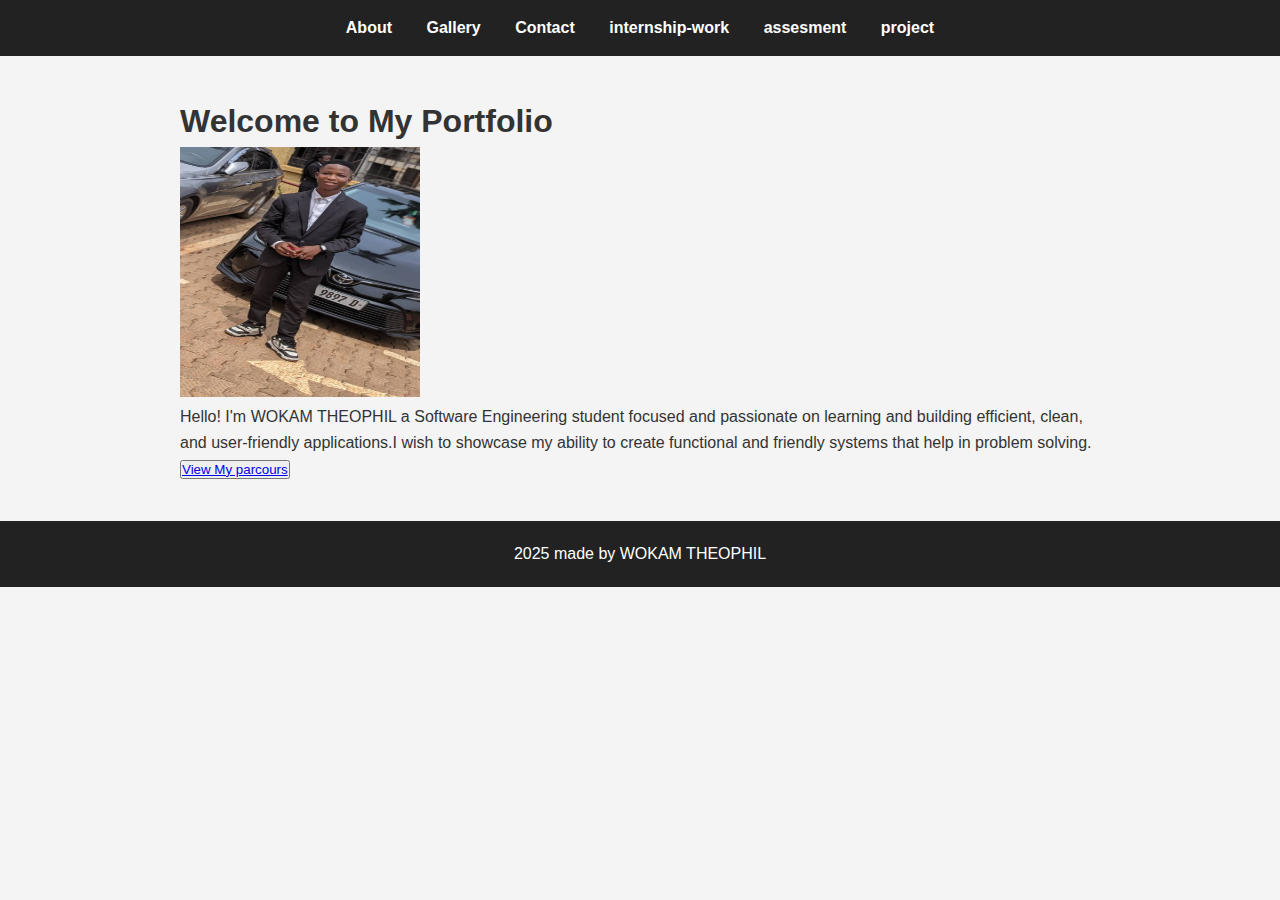
<file: index.html>
<!DOCTYPE html>
<html lang="en">
<head>
  <meta charset="UTF-8">
  <meta name="viewport" content="width=device-width, initial-scale=1.0">
  <title>My Portfolio</title>
<link rel="stylesheet" href="style.css">
</head>
<body>
<nav>
  <a href="about.html">About</a>
  <a href="gallery.html">Gallery</a>
  <a href="contact.html">Contact</a>
  <a href="internship.html">internship-work</a>
  <a href="assesment.html">assesment</a>
  <a href="project.html">project</a>
</nav>
  <div class="container">
    <h1>Welcome to My Portfolio</h1>
    <div class="profile-image"><img src="images/IMG-20241109-WA0055.jpg" alt="My Photo" height="250" width="240" ></div> 
    <p>Hello! I'm WOKAM THEOPHIL a Software Engineering student focused  and passionate on learning and building efficient, clean, and user-friendly applications.I wish to showcase my ability to create functional and friendly systems that help in problem solving.</p>
    <button><a href="myparcours.html">View My parcours</a>
    </button>
  </div>
  
    <footer>
        <p> 2025 made by WOKAM THEOPHIL</p>
    </footer>
</body>
</html>
</file>
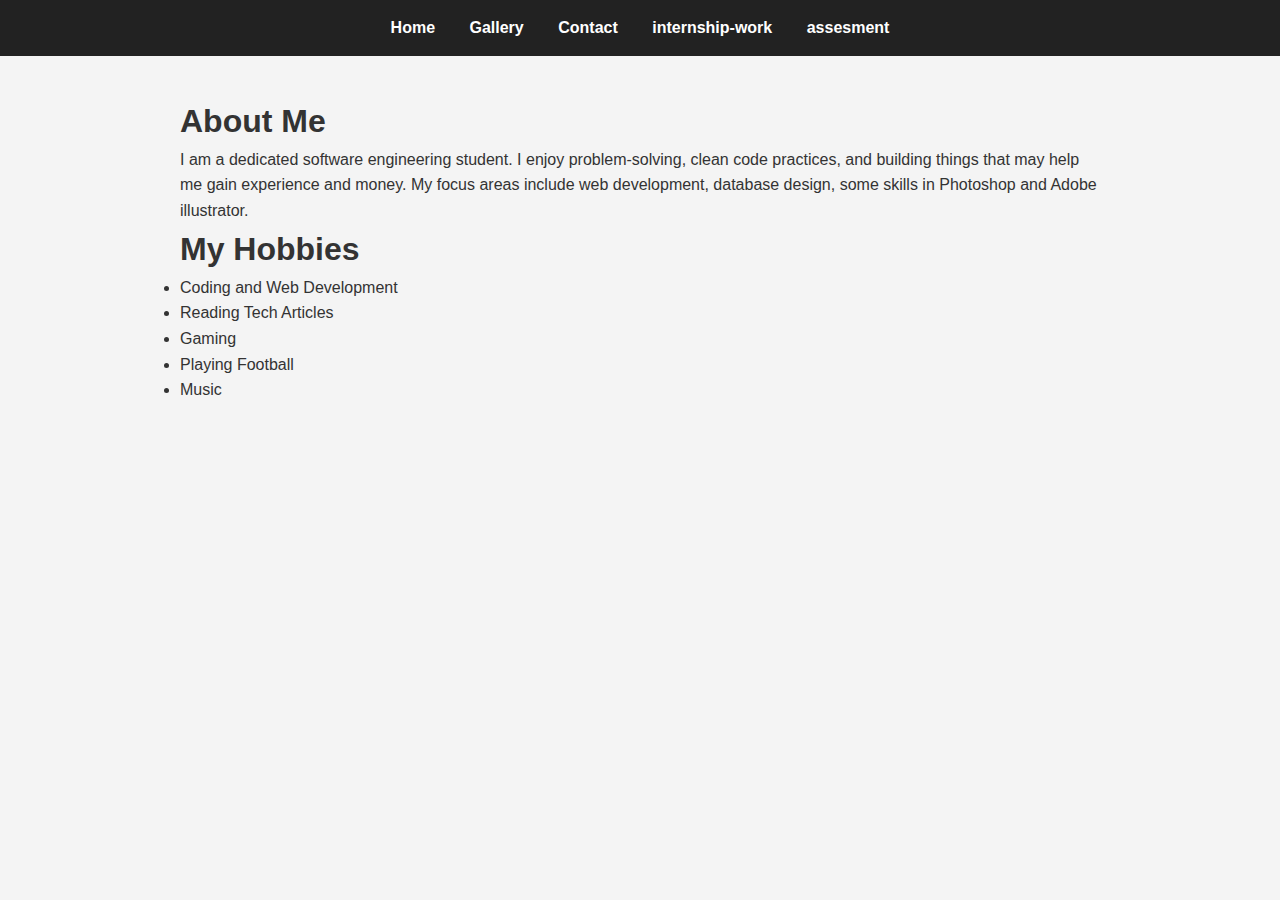
<file: about.html>
<!DOCTYPE html>
<html lang="en">
<head>
  <meta charset="UTF-8">
  <meta name="viewport" content="width=device-width, initial-scale=1.0">
  <title>About Me</title>
  <link rel="stylesheet" href="style.css">
</head>
<html>
<body>
  <nav>
  <a href="index.html">Home</a>
  <a href="gallery.html">Gallery</a>
  <a href="contact.html">Contact</a>
  <a href="internship.html">internship-work</a>
  <a href="assesment.html">assesment</a>
  </nav>
  <div class="container">
    <h1>About Me</h1>
    <p>I am a dedicated software engineering student. I enjoy problem-solving, clean code practices, and building things that may help me gain experience and money. My focus areas include web development, database design, some skills in Photoshop and Adobe illustrator.</p>
    <h1>My Hobbies</h1>
    <ul>
      <li>Coding and Web Development</li>
      <li>Reading Tech Articles</li>
      <li>Gaming</li>
      <li>Playing Football</li>
      <li>Music</li>
    </ul>
  </div>
</body>
</html>
</file>
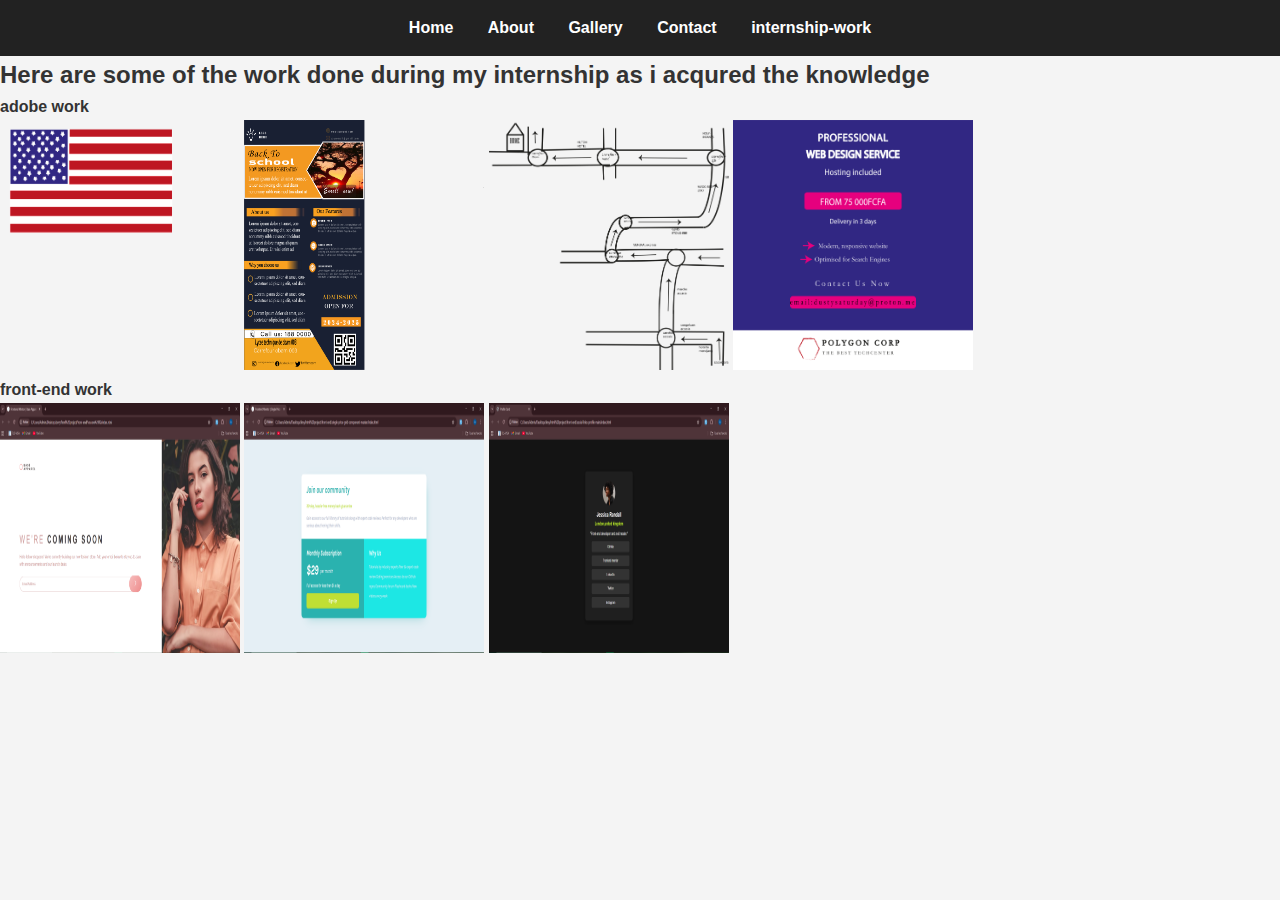
<file: assesment.html>
<!DOCTYPE html>
<html lang="en">
<head>
    <meta charset="UTF-8">
    <meta name="viewport" content="width=device-width, initial-scale=1.0">
    <title>work done</title>
    <link rel="stylesheet" href="style.css">
</head>
<body>
    <nav>
  <a href="index.html">Home</a>
  <a href="about.html">About</a>
  <a href="gallery.html">Gallery</a>
  <a href="contact.html">Contact</a>
  <a href="internship.html">internship-work</a>
  </nav>
  <h2>Here are some of the work done during my internship as i acqured the knowledge</h2>
  <h4>adobe work</h4>
<img src="adobe/american flag-01.png" alt="" height="250" width="240" >
<img src="adobe/flyer.png" alt="" height="250" width="240" >
<img src="adobe/my trajet 2.png" alt="" height="250" width="240" >
<img src="adobe/POLYGON CORP.png" alt="" height="250" width="240" ></br>

<h4>front-end work</h4>
<img src="front-end/front_end1.PNG" alt="" height="250" width="240" >
<img src="front-end/front_end2.PNG" alt="" height="250" width="240" >
<img src="front-end/front_end3.PNG" alt="" height="250" width="240" >
</body>
</html>
</file>
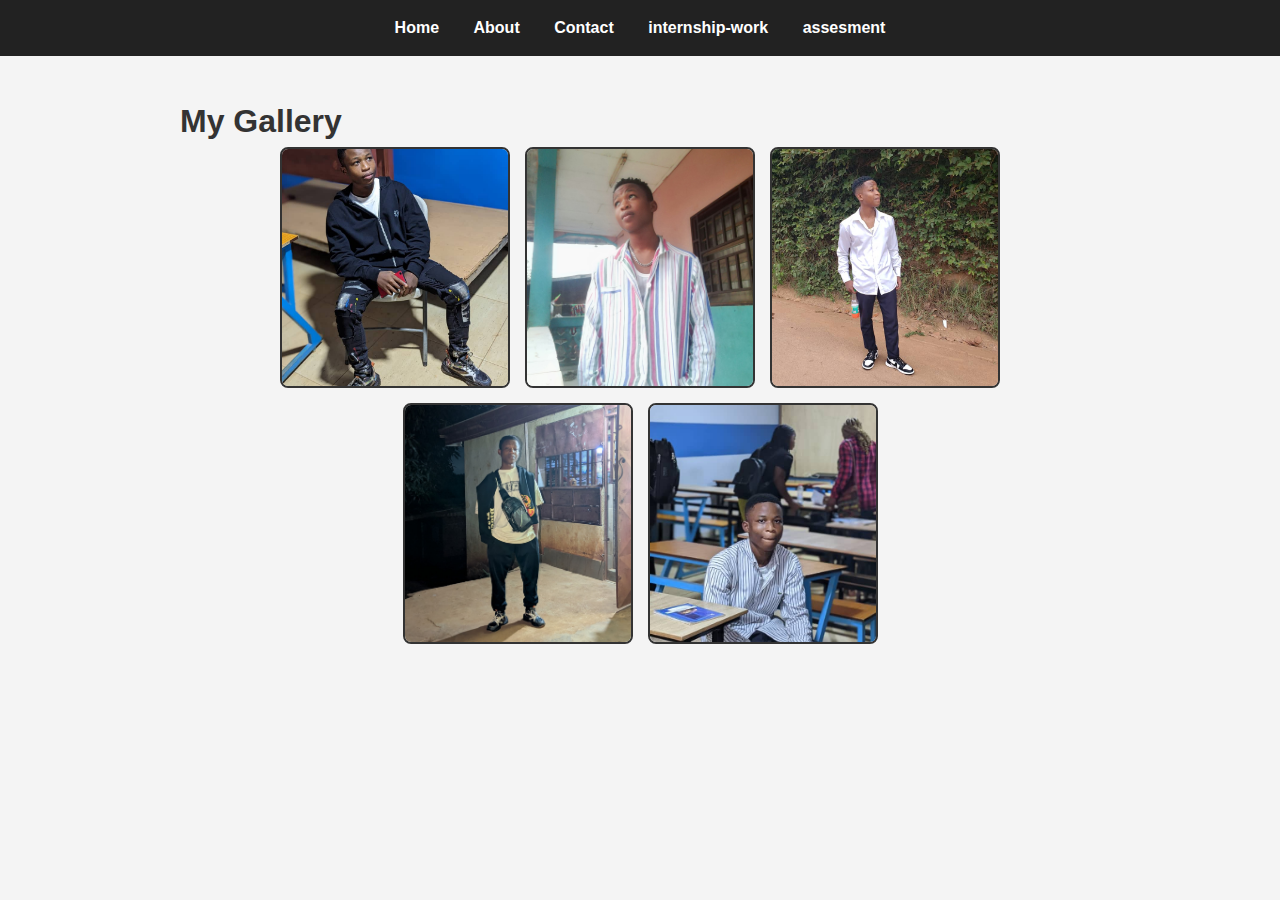
<file: gallery.html>
<!DOCTYPE html>
<html lang="en">
<head>
  <meta charset="UTF-8">
  <meta name="viewport" content="width=device-width, initial-scale=1.0">
  <title>Gallery</title>
</head>
<html>
<link rel="stylesheet" href="style.css">
<body>
  <nav> <a href="index.html">Home</a>
  <a href="about.html">About</a>
  <a href="contact.html">Contact</a>
  <a href="internship.html">internship-work</a>
  <a href="assesment.html">assesment</a>
</nav>  
</body>
  <div class="container">
    <h1>My Gallery</h1>
    <div class="gallery">
      <img src="images/IMG-20250804-WA0007.jpg" alt="">
      <img src="images/IMG-20250410-WA0019.jpg" alt="">
      <img src="images/IMG-20250420-WA0020.jpg" alt="">
      <img src="images/IMG-20250801-WA0019.jpg" alt="">
      <img src="images/IMG-20241115-WA0054.jpg" alt="">
    </div>
  </div>
</body>
</html>
</file>
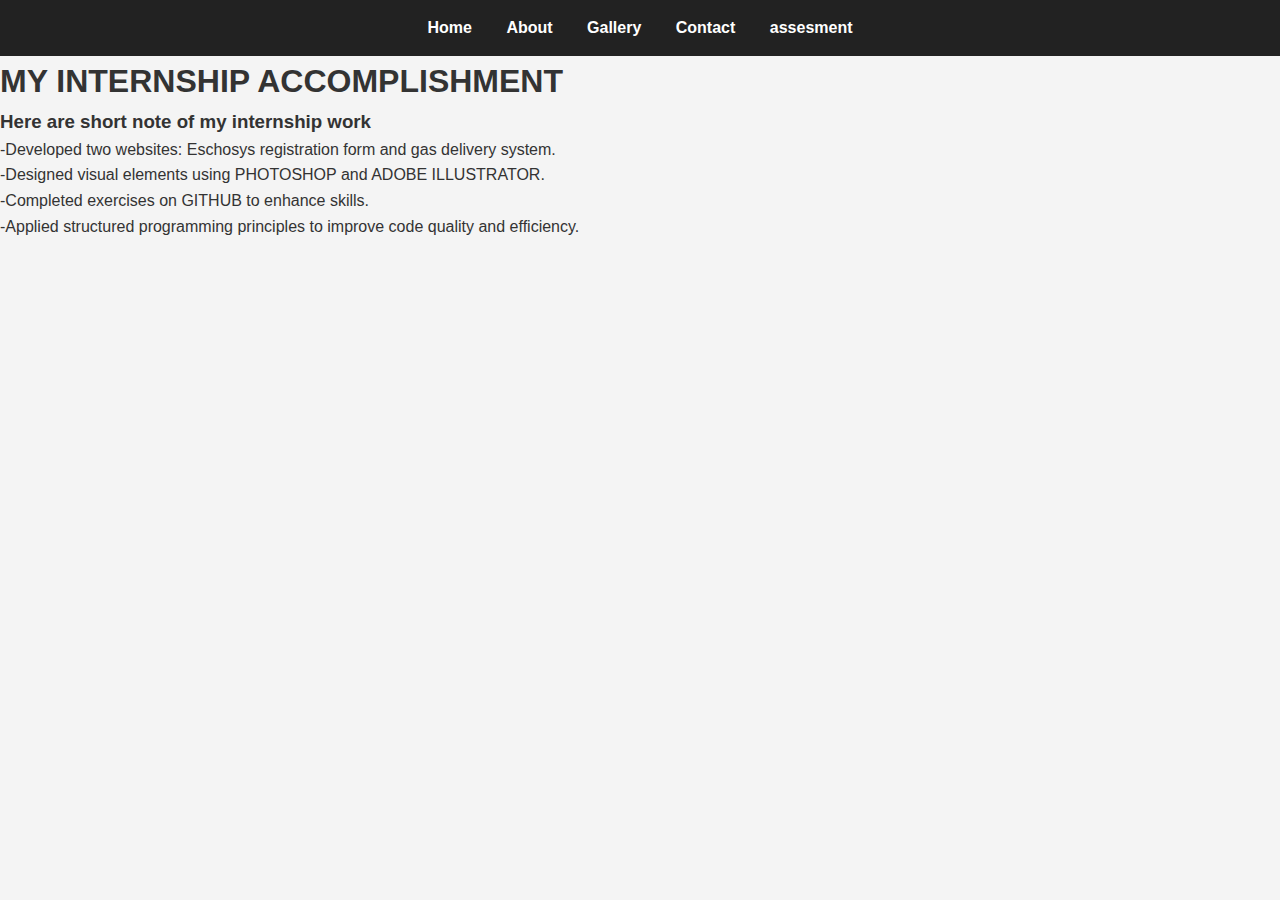
<file: internship.html>
<!DOCTYPE html>
<html lang="en">
<head>
    <meta charset="UTF-8">
    <meta name="viewport" content="width=device-width, initial-scale=1.0">
    <title>intern work</title>
    <link rel="stylesheet" href="style.css">
</head>
<body>
    <nav>
  <a href="index.html">Home</a>
  <a href="about.html">About</a>
  <a href="gallery.html">Gallery</a>
  <a href="contact.html">Contact</a>
  <a href="assesment.html">assesment</a>
  </nav>
    <h1>MY INTERNSHIP ACCOMPLISHMENT</h1>
    <h3>Here are short note of my internship work</h3>
  <p>-Developed two websites: Eschosys registration form and gas delivery system.</p>
  <p>-Designed visual elements using PHOTOSHOP and ADOBE ILLUSTRATOR.</p>
  <p>-Completed exercises on GITHUB to enhance skills.</p>
  <p>-Applied structured programming principles to improve code quality and efficiency.</p>
</body>
</html>
</file>
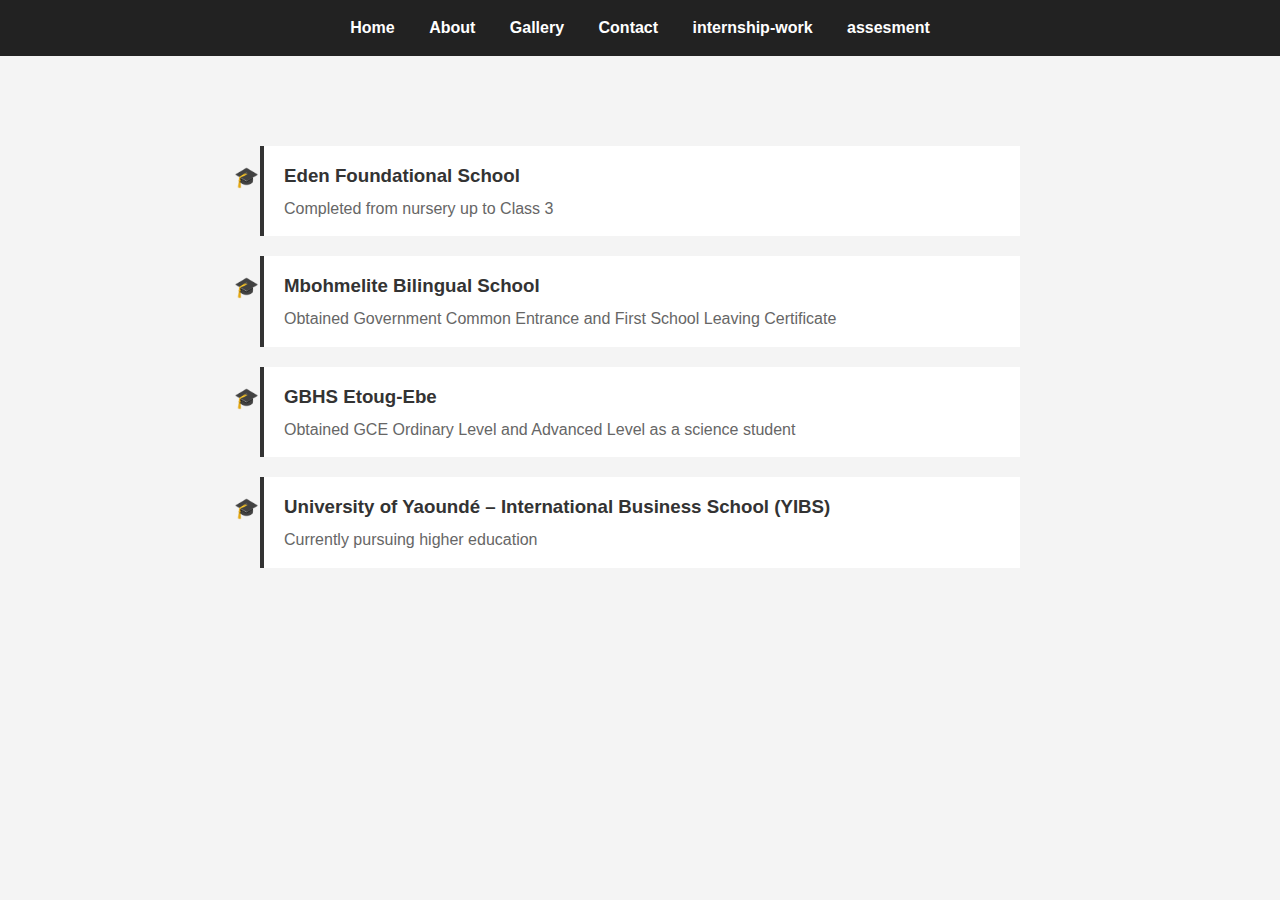
<file: myparcours.html>
<!DOCTYPE html>
<html lang="en">
<head>
  <meta charset="UTF-8">
  <meta name="viewport" content="width=device-width, initial-scale=1.0">
  <title>Document</title>
</head>
<body>
  
</body>
</html>
<html>
<head>
  <title>My Academic Journey</title>
  <link rel="stylesheet" href="style.css">
</head>
<body>
  <nav>
    <a href="index.html">Home</a>
    <a href="about.html">About</a>
    <a href="gallery.html">Gallery</a>
    <a href="contact.html">Contact</a>
    <a href="internship.html">internship-work</a>
    <a href="assesment.html">assesment</a>
  </nav>

  <div class="timeline">
    <div class="timeline-step">
      <h3>Eden Foundational School</h3>
      <p>Completed from nursery up to Class 3</p>
    </div><div class="timeline-step">
      <h3>Mbohmelite Bilingual School</h3>
      <p>Obtained Government Common Entrance and First School Leaving Certificate</p>
    </div>

    <div class="timeline-step">
      <h3>GBHS Etoug-Ebe</h3>
      <p>Obtained GCE Ordinary Level and Advanced Level as a science student</p>
    </div>

    <div class="timeline-step">
      <h3>University of Yaoundé – International Business School (YIBS)</h3>
      <p>Currently pursuing higher education</p>
    </div>
  </div>
</body>
</html>
</file>
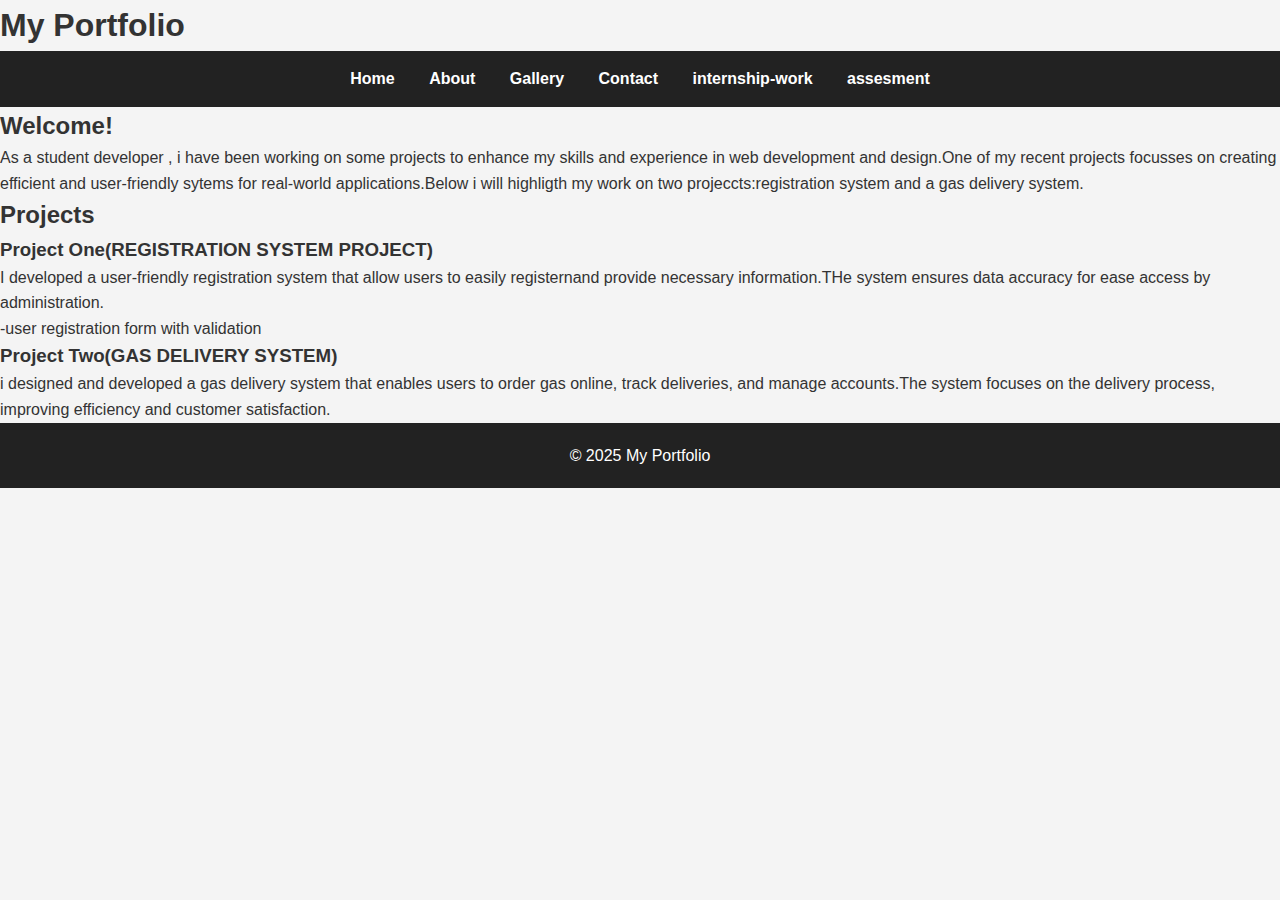
<file: project.html>
<!DOCTYPE html>
<html lang="en">
<head>
    <meta charset="UTF-8">
    <meta name="viewport" content="width=device-width, initial-scale=1.0">
    <link rel="stylesheet" href="style.css">
    <title>Portfolio</title>
</head>
<body>
     <header>
    <h1>My Portfolio</h1>
    <nav>
     <a href="index.html">Home</a>
    <a href="about.html">About</a>
    <a href="gallery.html">Gallery</a>
    <a href="contact.html">Contact</a>
    <a href="internship.html">internship-work</a>
    <a href="assesment.html">assesment</a>
    </nav>
  </header>

  <section class="intro">
    <h2>Welcome!</h2>
    <p>As a student developer , i have been working on some projects to enhance my skills  and experience in web development and design.One of my recent projects focusses on creating efficient and user-friendly sytems for real-world applications.Below i will highligth my work on two projeccts:registration system and a gas delivery system.</p>
  </section>

  <section class="projects">
    <h2>Projects</h2>
    <div class="card">
      <h3>Project One(REGISTRATION SYSTEM PROJECT)</h3>
      <p>I developed a user-friendly registration system that allow users to easily registernand provide necessary information.THe system ensures data accuracy for ease access by administration.</p>
      <p>-user registration form with validation</p>
    </div>
    <div class="card">
      <h3>Project Two(GAS DELIVERY SYSTEM)</h3>
      <p>i designed and developed a gas delivery system that enables users to order gas online, track deliveries, and manage accounts.The system focuses on the delivery process, improving efficiency and customer satisfaction.</p>
    </div>
  </section>

  <footer>
    <p>&copy; 2025 My Portfolio</p>
  </footer>
</body>
</html>
</file>
<file: style.css>
* {
  margin: 0;
  padding: 0;
  box-sizing: border-box;
}

body {
  font-family: Arial, sans-serif;
  background: #f4f4f4;
  color: #333;
  line-height: 1.6;
}

nav {
  background: #222;
  padding: 15px;
  text-align: center;
}

nav a {
  color: #fff;
  text-decoration: none;
  margin: 0 15px;
  font-weight: bold;
}

nav a:hover {
  text-decoration: underline;
}

.container {
  padding: 40px;
  max-width: 1000px;
  margin: auto;
}

.profile-img {
  width: 100px;
  border-style: dotted;
   height: 107px ;
}

.gallery {
  display: flex;
  flex-wrap: wrap;
  gap: 15px;
  justify-content: center;
}

.gallery img {
  width: 230px;
  height: 241px;
  object-fit: cover;
  border: 2px solid #333;
  border-radius: 8px;
}
footer {
  text-align: center;
  padding: 20px;
  background: #222;
  color: #fff;
  position: relative;
  bottom: 0;
  width: 100%;
}
.fade-in {
  opacity: 0;
  animation: fadeIn 1s ease-in forwards;
}

@keyframes fadeIn {
  to {
    opacity: 1;
  }
}
.gallery img {
  transition: transform 0.3s ease;
}

.gallery img:hover {
  transform: scale(1.05);
}
.slide-in-left {
  transform: translateX(-100px);
  opacity: 0;
  animation: slideLeft 0.7s ease-out forwards;
}

@keyframes slideLeft {
  to {
    transform: translateX(0);
    opacity: 1;
  }
}
button:hover {
  background-color: #444;
  transform: scale(1.02);
  transition: all 0.3s ease;
}

@media (max-width: 600px) {
  nav a {
    display: block;
    margin: 10px 0;
  }
  .gallery img {
    width: 100%;
    height: auto;
  }
}
.timeline {
      position: relative;
      max-width: 800px;
      margin: 50px auto;
      padding: 20px;
    }

    .timeline-step {
      background: #fff;
      padding: 15px 20px;
      margin: 20px 0;
      border-left: 4px solid #333;
      position: relative;
    }

    .timeline-step::before {
      content: "🎓";
      position: absolute;
      left: -30px;
      top: 15px;
      font-size: 20px;
    }

    .timeline-step h3 {
      margin-bottom: 5px;
      color: #333;
    }

    .timeline-step p {
      margin: 0;
      color: #666;
    }
</file>
